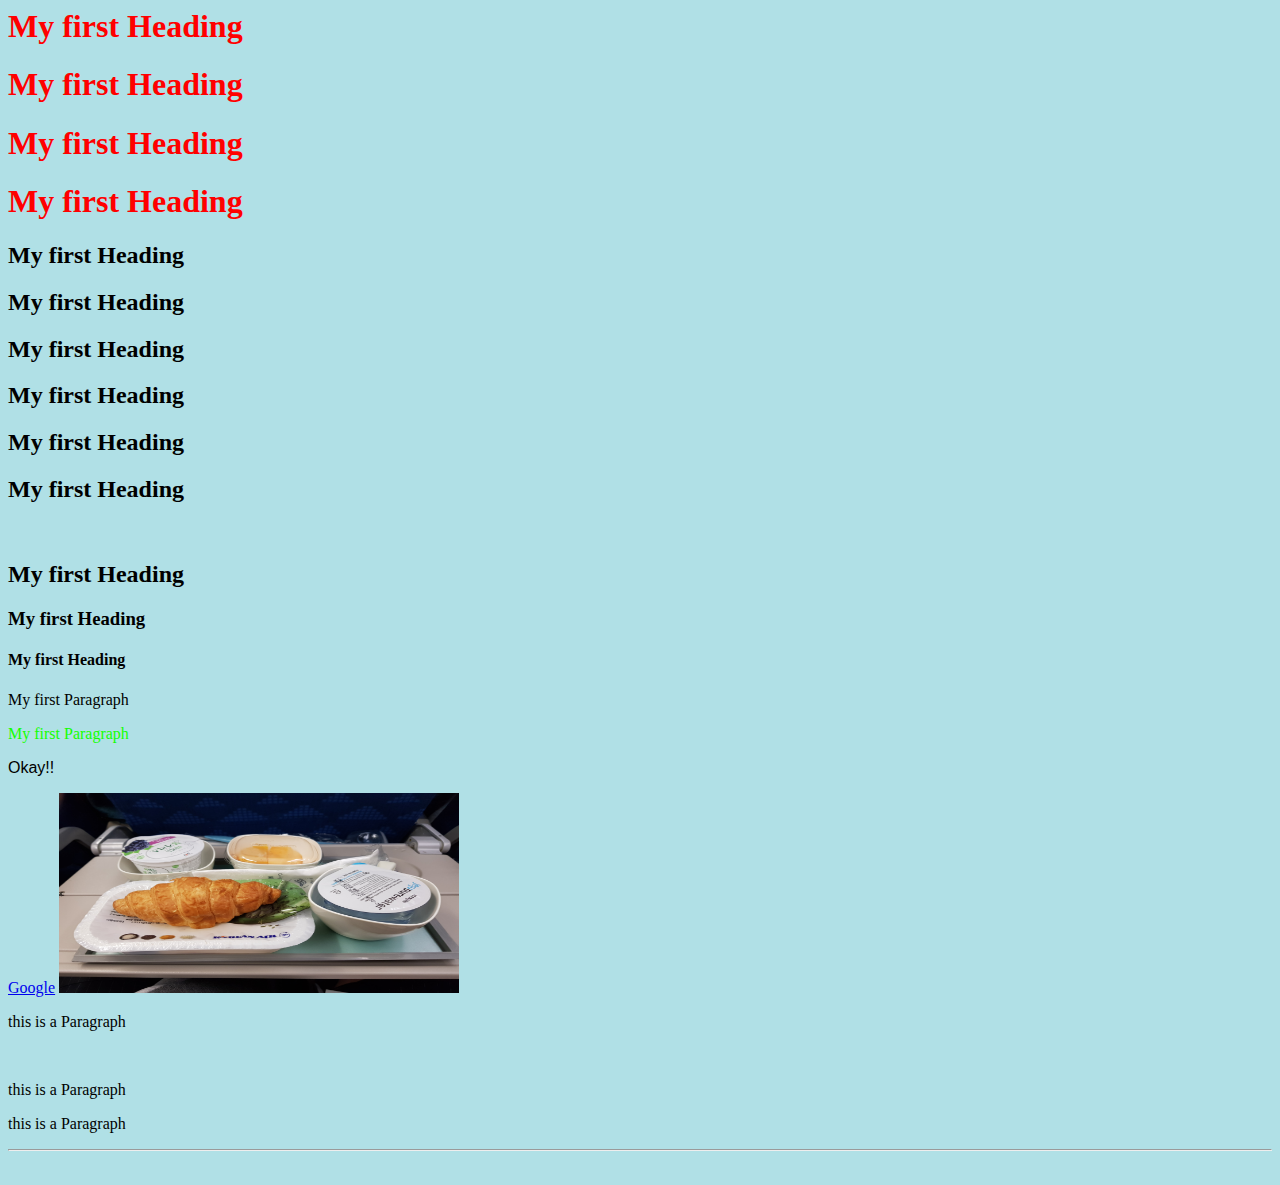
<file: index.html>
<!DOCTYPE html-->
<!--type ==document type-->
<!--attribute : tag를 보완하는 속성 name +value -->
<!--href : hyperlink reference-->
<!--src = source, alt=alternative text-->
<!--element == start tag + contents +end tage-->
 <html>
     <head>
         <title>index
         <meta charset="UTF-8">
         <!-- 추후설명-->     

         </title>
     </head>
     <body style="background-color:powderblue">
     
     <h1 style="color: red" >My first Heading</h1>
     <h1 style="color: red" >My first Heading</h1>
     <h1 style="color: red" >My first Heading</h1>
     <h1 style="color: red"; >My first Heading</h1>
     <h2>My first Heading</h2>
     <h2>My first Heading</h2>
     <h2>My first Heading</h2>
     <h2>My first Heading</h2>
     <h2>My first Heading</h2>
     <h2>My first Heading</h2>
     <br>
     <h2>My first Heading</h2>
     <h3>My first Heading</h3>
     <h4>My first Heading</h4>
     <p>My first Paragraph</p>
     <p style="color: rgb(21, 255, 0)" title="fuck off">My first Paragraph</p>   
     <p style="font-family: sans-serif;">Okay!! </p>
     <a href="http://www.google.com">Google</a>   
     <img src="20180828_000133.jpg" alt="image of Tiger" width="400" height="200"> 
    
     <p>this is a Paragraph</p>
     <br>
     <p>this is          a Paragraph</p>
     <p>this is a           Paragraph</p>
     <!--띄어쓰기 한칸만 인식-->
     <hr>
     <br>
     <!--홀로 쓰여짐-->
     </body>
         
</html>
</file>
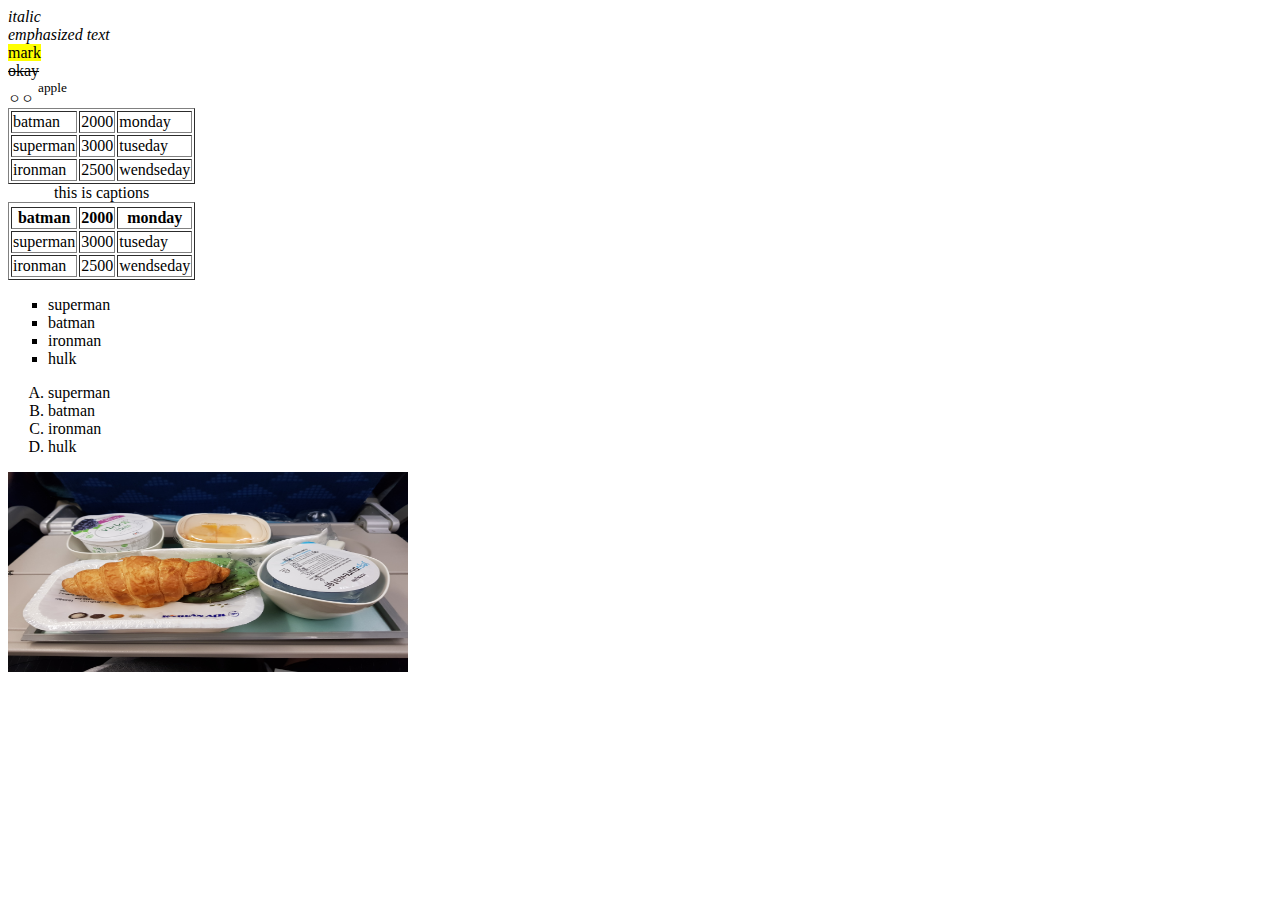
<file: index2.html>
<!DOCTYPE html-->
<!--type ==document type-->
<!--attribute : tag를 보완하는 속성 name +value -->
<!--href : hyperlink reference-->
<!--src = source, alt=alternative text-->
<!--element == start tag + contents +end tage-->
 <html>
     <head>
         <title>index</title>
         <meta charset="UTF-8">
         <!-- 추후설명-->     
        <meta name="keywords" content="html class, beginner">
        <meta name="description" content="this is html for beginner">
        <meta name="revise" content="2018년 11월 7일">
     </head>
     
     
     <body>
     
    <i>italic</i><br>
    <em>emphasized text</em><br>
    <mark>mark</mark><br>
    <del>okay</del><br>
    <sub>ㅇㅇ</sub>
    <sup>apple</sup>

    <table border="1"> 
        <tr>
            <td>batman</td>
            <td>2000</td>
            <td>monday</td>
        </tr>
        <tr>
            <td>superman</td>
            <td>3000</td>
            <td>tuseday</td>
        </tr><tr>
            <td>ironman</td>
            <td>2500</td>
            <td>wendseday</td>
        </tr>
    </table>
    <table border> 
        <tr><caption>this is captions</caption>
            <th>batman</th>
            <th>2000</th>
            <th>monday</th>
        </tr>
        <tr>
            <td>superman</td>
            <td>3000</td>
            <td>tuseday</td>
        </tr><tr>
            <td>ironman</td>
            <td>2500</td>
            <td>wendseday</td>
        </tr>
    </table>
    

    <!-- unordered list == ul -->
    <!-- ordered list == ol -->
    <!-- list  == li -->
    <ul type = "square">
    <!-- circle-->
        <li>superman</li>
        <li>batman</li>
        <li>ironman</li>
        <li>hulk</li>

    </ul>
     <ol type = "A">
    <!-- 1~4, A~D-->
        <li>superman</li>
        <li>batman</li>
        <li>ironman</li>
        <li>hulk</li>

    </ol>


    <!--anchor-->
    <a href="http://www.naver.com" target="_blank">
    <!--target="_blank" 새창열기-->
        <img src="20180828_000133.jpg" alt="image of Tiger" width="400" height="200"></a> 
     </body>
         
</html>
</file>
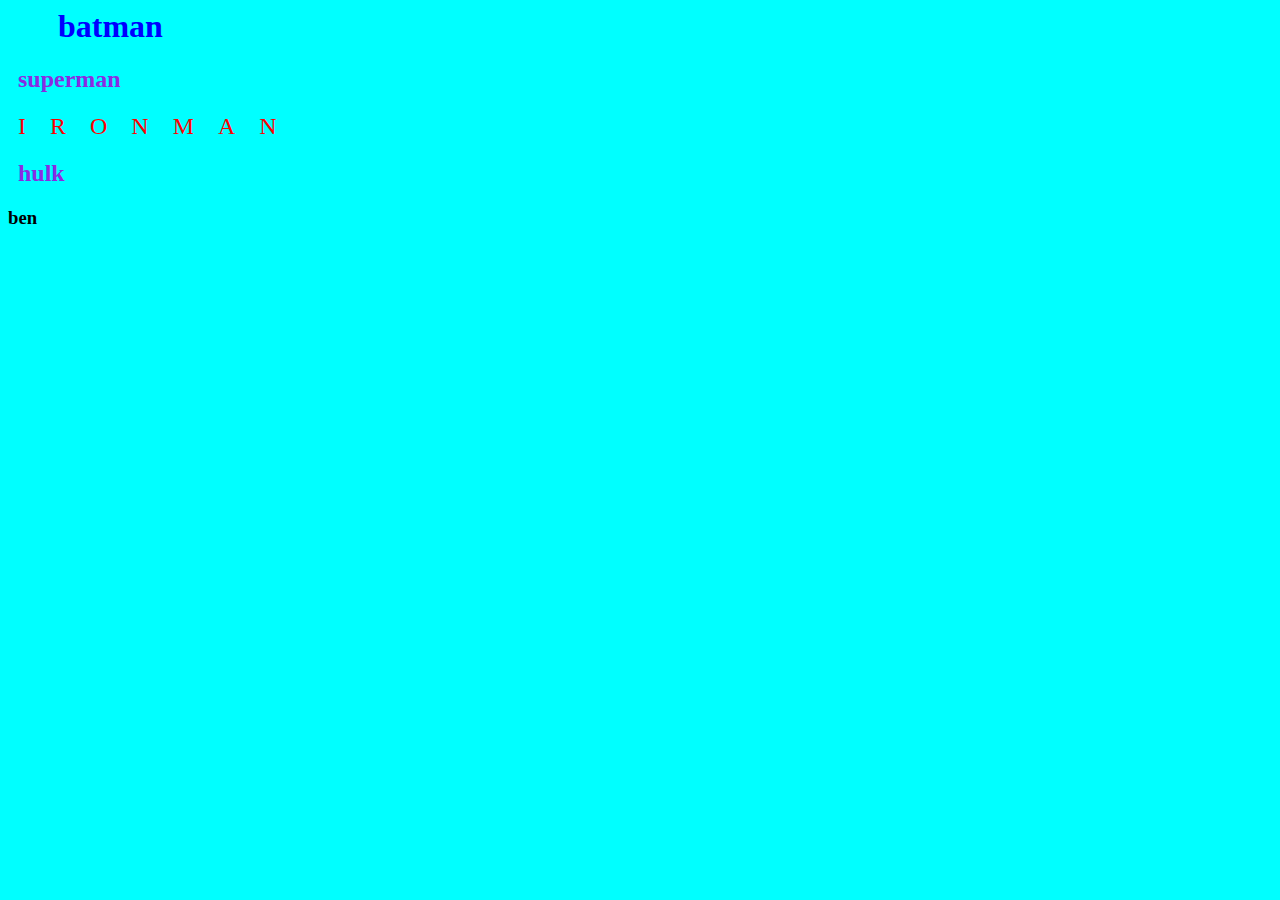
<file: index3.html>
<html>
    <head>
        <title>index</title>
        <link rel="stylesheet" href="myindex3style.css">
    </head>
    <!--.ironman은 h2 class, #은 h2 id와 대응 -->
    <!--css는 attribute="value", property : "value"-->
    <body>
        
        <h1>batman</h1>
        <h2>superman</h2>
        <h2 class="ironman">ironman</h2>
        <h2>hulk</h2>
        <h3>ben</h3>
    </body>
</html>
</file>
<file: myindex3style.css>
body{
       background-color: aqua;
    }

    h1{
        color : blue;
        margin-left: 50px;

    }

    h2{
        color: blueviolet;
        margin-left: 10px;

    }
    .ironman{
        color: red;
        font-weight: normal;
        letter-spacing: 1em;
        text-transform: uppercase;

    }
</file>
